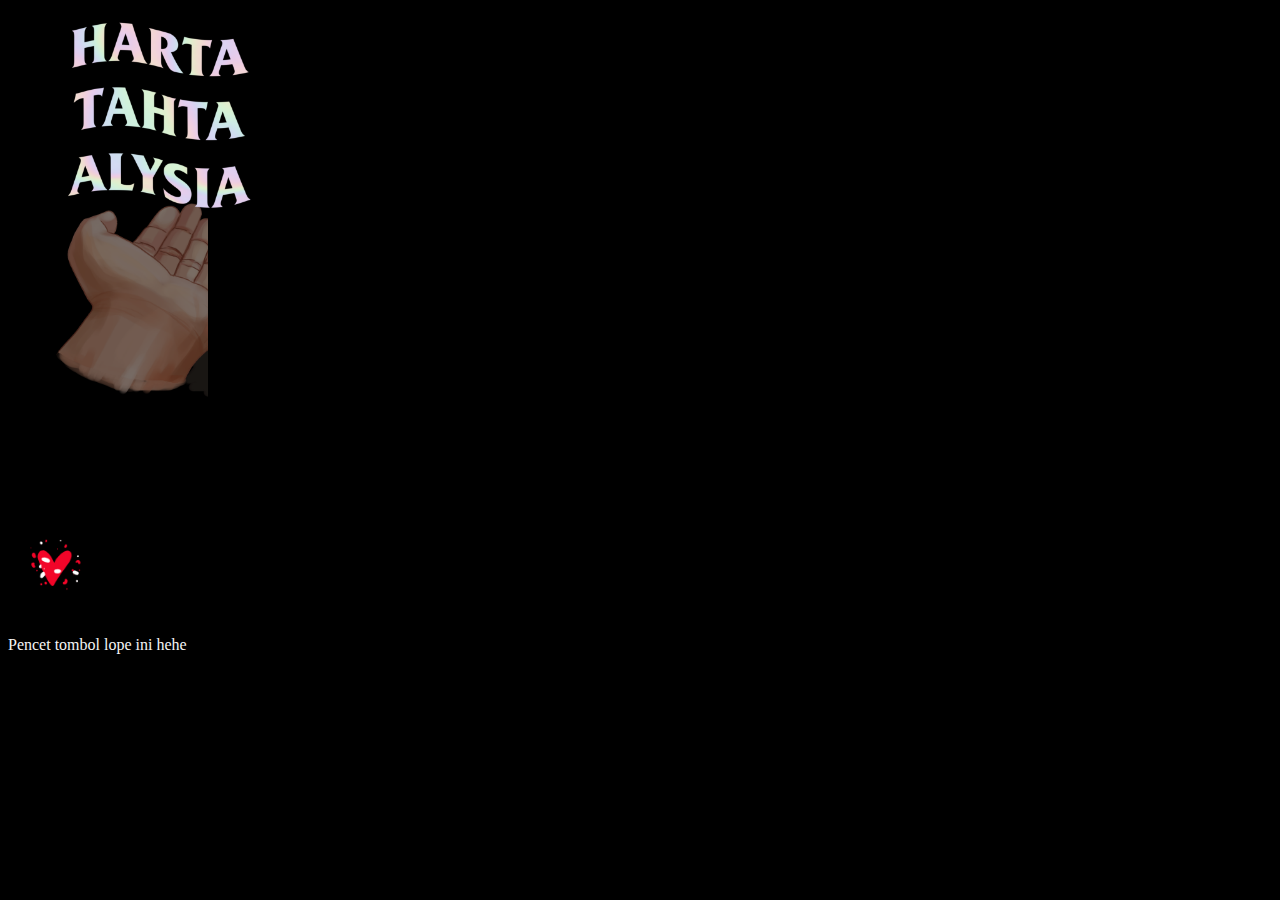
<file: index.html>
<!DOCTYPE html>
<html lang="en">

<head>
    <meta charset="UTF-8">
    <meta name="viewport" content="width=device-width, initial-scale=1.0">
    <title>Document</title>
    <link rel="stylesheet" href="css/css.css">
    <link rel="stylesheet" href="https://stackpath.bootstrapcdn.com/bootstrap/5.0.0-alpha2/css/bootstrap.min.css"
        integrity="sha384-DhY6onE6f3zzKbjUPRc2hOzGAdEf4/Dz+WJwBvEYL/lkkIsI3ihufq9hk9K4lVoK" crossorigin="anonymous">

<body class="black">
    <div class="container">
        <div class="row d-flex justify-content-center align-items-center mt-4 pt-4" style="height: 500px;">
            <div class="col-lg-5 col-12 align-content-center image">
                <p class="justify-content-center mt-4 pt-2" style="padding-left: 25%;">
                    <img src="img/als.png" width="200px" height="200px" alt="" class="d-flex d-none show "
                        id="imageHarta">
                </p>

            </div>
        </div>
        <div class="row justify-content-center align-items-center ">
            <div class="col-3 col-lg-1 pl-0 ml-0" id="love">
                <img src="img/giphy.gif" class="love" alt="">

            </div>
        </div>
        <div class="row justify-content-center align-items-center">
            <div class=" col-6 col-lg-3">
                <p style=" color: whitesmoke;" class="pl-4">Pencet tombol lope ini hehe</p>
            </div>
        </div>

        <span id="lope2"></span>
    </div>



</body>
<script src="js/mgf.js"></script>

</html>
</file>
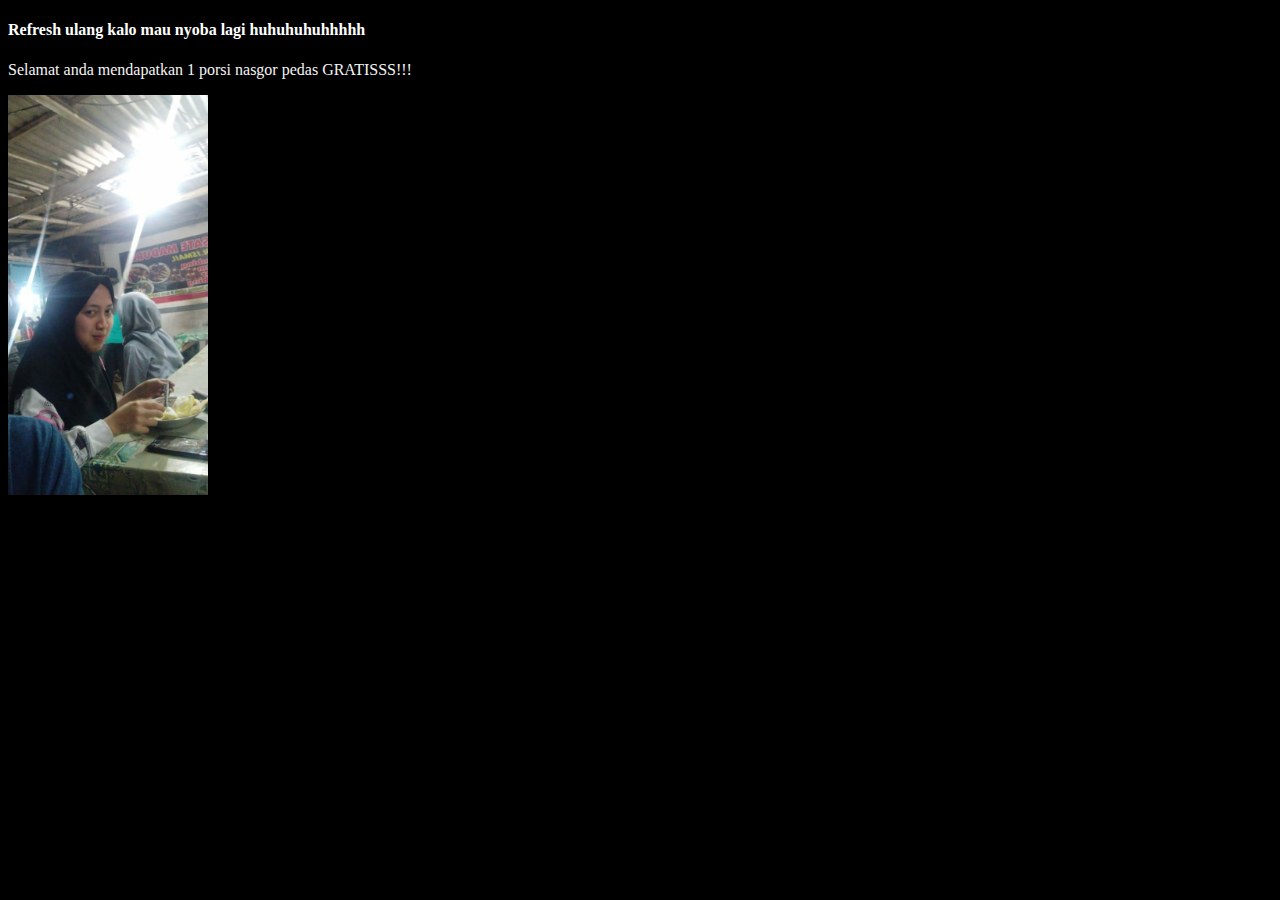
<file: date.html>
<!DOCTYPE html>
<html lang="en">

<head>
    <meta charset="UTF-8">
    <meta name="viewport" content="width=device-width, initial-scale=1.0">
    <title>Document</title>
    <link rel="stylesheet" href="css/css.css">
    <link rel="stylesheet" href="https://stackpath.bootstrapcdn.com/bootstrap/5.0.0-alpha2/css/bootstrap.min.css"
        integrity="sha384-DhY6onE6f3zzKbjUPRc2hOzGAdEf4/Dz+WJwBvEYL/lkkIsI3ihufq9hk9K4lVoK" crossorigin="anonymous">

<body class="black">
    <div class="container">
        <span id="pikun"></span>
        <div class="mt-4 pt-4 pl-4">
            <p style="color: whitesmoke;" class="d-none" id="nasgor">Selamat anda mendapatkan 1 porsi nasgor pedas
                GRATISSS!!!</p>
            <img src="img/al1s.jpg" width="200px" alt="" class="d-none" id="alis-nasgor">
        </div>
    </div>
</body>
<script src="js/date.js"></script>

</html>
</file>
<file: css/css.css>
.black {
    background-color: black;
}

.image{
    width: 200px;
    height: 420px;
    background-image: url(hand2.png);
    /* background-repeat: no-repeat; */
    /* background-attachment: fixed; */
    background-size: cover;
}

.show {
    animation-name: fadeInShow;
    /* animation-delay: 1ms; */
    animation-duration: 5s;
}

.love {
    width: 100px;
    height: 100px;
}


@keyframes fadeInShow {
    from {
        opacity: 0;
    }
    to {
        opacity: 1;
    }
}
</file>
